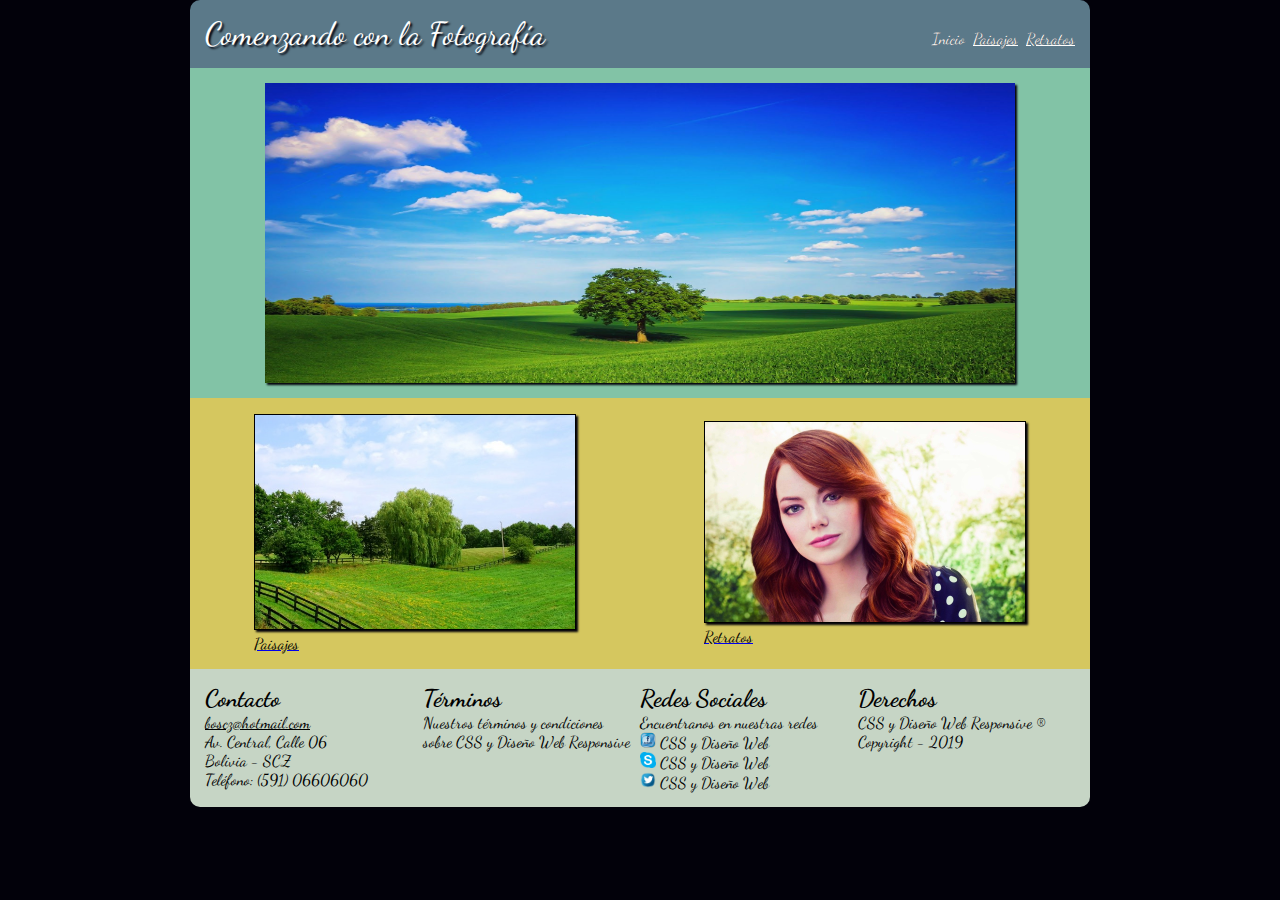
<file: Index.html>
<!DOCTYPE html>
<html>
<head>
    <meta charset="2utf-8">
    <meta name="viewport" content="width=divice-width,user-scalable=no">
    <meta http-equiv="Content-Type" content="text/html; charset=UTF-8" />
    <link href="https://fonts.googleapis.com/css?family=Dancing+Script" rel="stylesheet">
    <link rel="stylesheet" href="css/estilos.css">
    <title>Comenzando con la Fotografía</title>
</head>
<body>
    <div class="contenido">
        <header class="cabecera">
          Comenzando con la Fotografía
          <nav>
            <a href="#" class="actual">Inicio</a>
            <a href="html/paisajes.html">Paisajes</a>
            <a href="html/retratos.html">Retratos</a>
          </nav>
        </header>
        <section>
          <article class="principal">
            <img id="img_Principal" src="img/central.jpg" alt="Imagen Central" title="Imagen Central">
          </article>
          <article class="secundaria">
            <div id="img_izquierda">
              <a href="html/paisajes.html">
                <figure>
                  <img src="img/izquierda.jpg" alt="Imagen Izquierda" title="Imagen Izquierda">
                  <figcaption>Paisajes</figcaption>
                </figure>
              </a>
            </div>
            <div id="img_derecha">
              <a href="html/retratos.html">
                <figure>
                  <img src="img/derecha.jpg" alt="Imagen Derecha" title="Imagen Derecha">
                  <figcaption>Retratos</figcaption>
                </figure>
              </a>
            </div>
          </article>
        </section>
        <footer class="pie_de_pagina">
            <div id="columna1">
              <h2>Contacto</h2><br>
              <a href="mailto:boscz@hotmail.com" >boscz@hotmail.com</a> <br>
              Av. Central, Calle 06 <br>
              Bolivia - SCZ <br>
              Teléfono: (591) 06606060
            </div>
            <div id="columna2">
              <h2>Términos</h2><br>
              Nuestros términos y condiciones <br> sobre CSS y Diseño Web Responsive 
            </div>
            <div id="columna3">
              <h2>Redes Sociales</h2><br>
              Encuentranos en nuestras redes <br>
              <img class="iconos" src="img/facebook.png" alt="Facebook" title="Facebook"> CSS y Diseño Web <br>
              <img class="iconos" src="img/skype.png" alt="Skype" title="Skype"> CSS y Diseño Web <br>
              <img class="iconos" src="img/twitter.png" alt="Twitter" title="Twitter"> CSS y Diseño Web <br>
            </div>
            <div id="columna4">
              <h2>Derechos</h2><br>
              CSS y Diseño Web Responsive ® Copyright - 2019
            </div>
          </footer>
        </div>
</body>
</html>
</file>
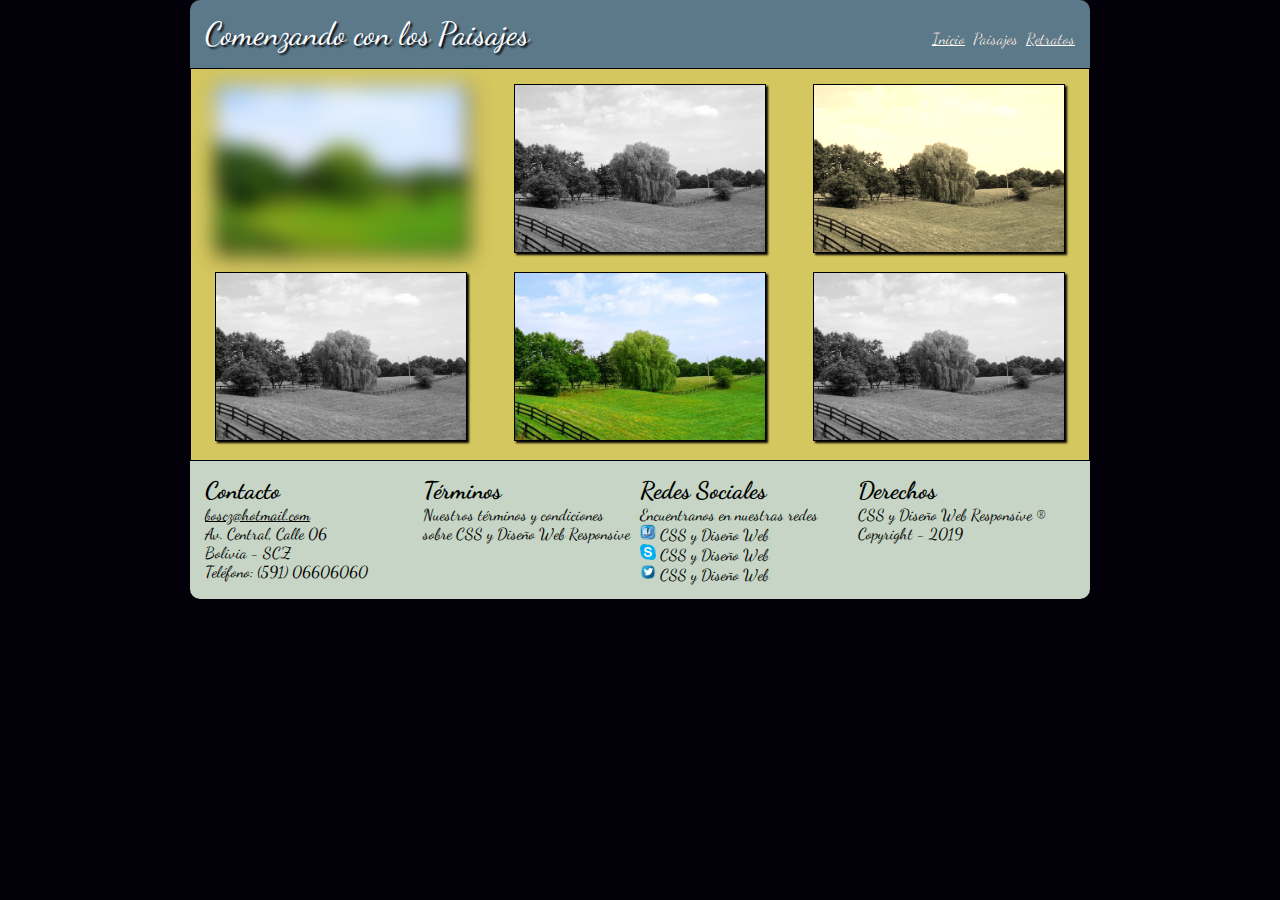
<file: html/paisajes.html>
<!DOCTYPE html>
<html>
<head>
<meta charset="2utf-8">
<meta name="viewport" content="width=divice-width,user-scalable=no">
<meta http-equiv="Content-Type" content="text/html; charset=UTF-8" />
<link href="https://fonts.googleapis.com/css?family=Dancing+Script" rel="stylesheet">
<link rel="stylesheet" href="../css/estilos.css">
<title>Paisajes</title>
</head>
<body>
    <div class="contenido">
        <header class="cabecera">
          Comenzando con los Paisajes
          <nav>
            <a href="../index.html">Inicio</a>
            <a href="#" class="actual">Paisajes</a>
            <a href="../html/retratos.html">Retratos</a>
          </nav>
        </header>
        <section>
          <article class="paisajes">
            <div id="paisaje01">
              <img src="../img/izquierda.jpg" alt="Imagen Paisajes" title="Imagen Paisajes">
            </div>
            <div id="paisaje02">
              <img src="../img/izquierda.jpg" alt="Imagen Paisajes" title="Imagen Paisajes">
            </div>
            <div id="paisaje03">
              <img src="../img/izquierda.jpg" alt="Imagen Paisajes" title="Imagen Paisajes">
            </div>
            <div id="paisaje04">
              <img src="../img/izquierda.jpg" alt="Imagen Paisajes" title="Imagen Paisajes">
            </div>
            <div id="paisaje05">
              <img src="../img/izquierda.jpg" alt="Imagen Paisajes" title="Imagen Paisajes">
            </div>
            <div id="paisaje06">
              <img src="../img/izquierda.jpg" alt="Imagen Paisajes" title="Imagen Paisajes">
            </div>
          </article>
        </section>
        <footer class="pie_de_pagina">
          <div id="columna1">
            <h2>Contacto</h2><br>
            <a href="mailto:boscz@hotmail.com" >boscz@hotmail.com</a> <br>
            Av. Central, Calle 06 <br>
            Bolivia - SCZ <br>
            Teléfono: (591) 06606060
          </div>
          <div id="columna2">
            <h2>Términos</h2><br>
            Nuestros términos y condiciones <br>sobre CSS y Diseño Web Responsive
          </div>
          <div id="columna3">
            <h2>Redes Sociales</h2><br>
            Encuentranos en nuestras redes <br>
            <img class="iconos" src="../img/facebook.png" alt="Facebook" title="Facebook"> CSS y Diseño Web <br>
            <img class="iconos" src="../img/skype.png" alt="Skype" title="Skype"> CSS y Diseño Web <br>
            <img class="iconos" src="../img/twitter.png" alt="Twitter" title="Twitter"> CSS y Diseño Web <br>
          </div>
          <div id="columna4">
            <h2>Derechos</h2><br>
            CSS y Diseño Web Responsive ® Copyright - 2019
          </div>
        </footer>
      </div>
</body>
</html>
</file>
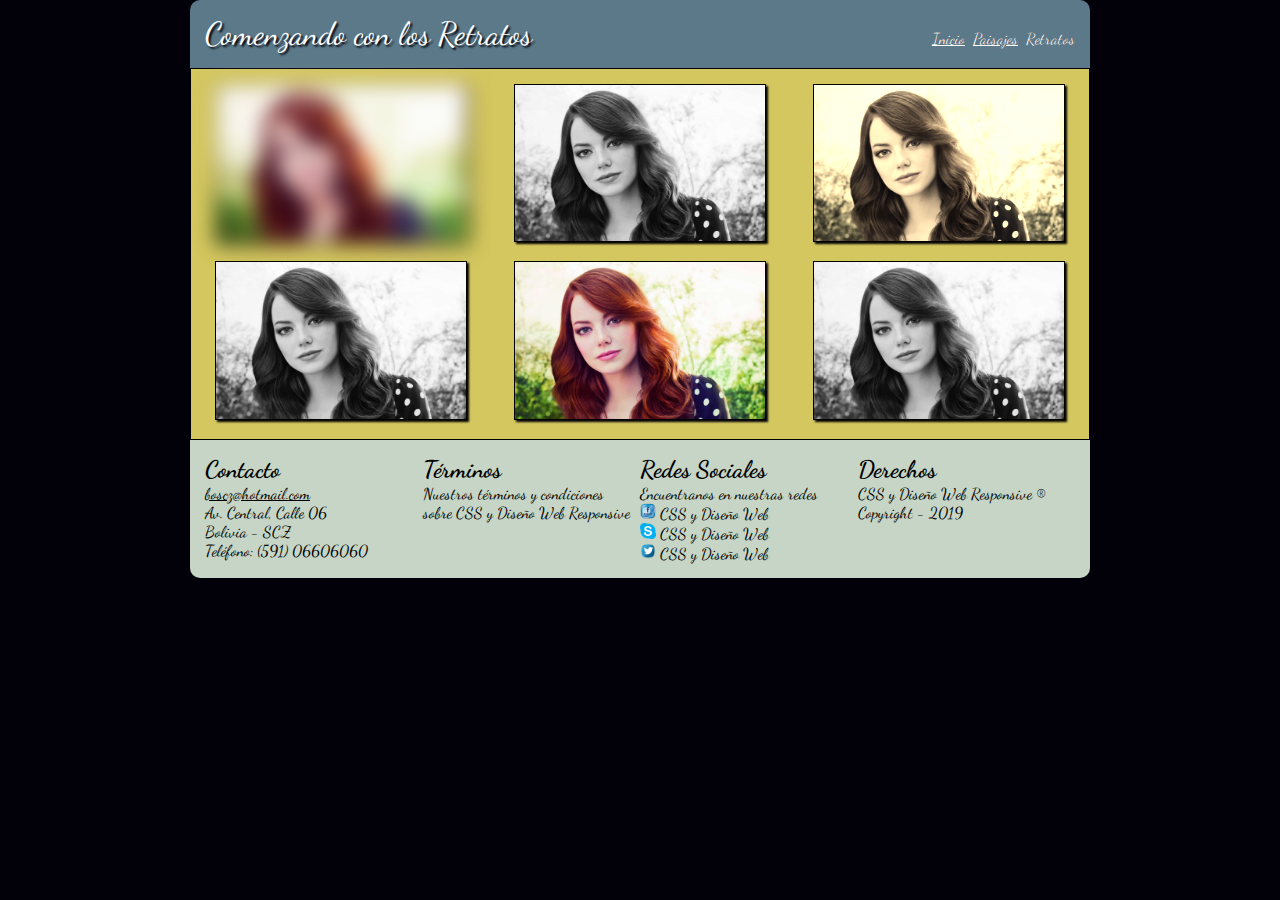
<file: html/retratos.html>
<!DOCTYPE html>
<html>
<head>
<meta charset="2utf-8">
<meta name="viewport" content="width=divice-width,user-scalable=no">
<meta http-equiv="Content-Type" content="text/html; charset=UTF-8" />
<link href="https://fonts.googleapis.com/css?family=Dancing+Script" rel="stylesheet">
<link rel="stylesheet" href="../css/estilos.css">
<title>Retratos</title>
</head>
<body>
    <div class="contenido">
        <header class="cabecera">
          Comenzando con los Retratos
          <nav>
            <a href="../index.html">Inicio</a>
            <a href="../html/paisajes.html">Paisajes</a>
            <a href="#" class="actual">Retratos</a>
          </nav>
        </header>
        <section>
          <article class="retratos">
            <div id="retrato01">
              <img src="../img/derecha.jpg" alt="Imagen Retrato" title="Imagen Retrato">
            </div>
            <div id="retrato02">
              <img src="../img/derecha.jpg" alt="Imagen Retrato" title="Imagen Retrato">
            </div>
            <div id="retrato03">
              <img src="../img/derecha.jpg" alt="Imagen Retrato" title="Imagen Retrato">
            </div>
            <div id="retrato04">
              <img src="../img/derecha.jpg" alt="Imagen Retrato" title="Imagen Retrato">
            </div>
            <div id="retrato05">
              <img src="../img/derecha.jpg" alt="Imagen Retrato" title="Imagen Retrato">
            </div>
            <div id="retrato06">
              <img src="../img/derecha.jpg" alt="Imagen Retrato" title="Imagen Retrato">
            </div>
          </article>
        </section>
        <footer class="pie_de_pagina">
          <div id="columna1">
            <h2>Contacto</h2><br>
            <a href="mailto:boscz@hotmail.com" >boscz@hotmail.com</a> <br>
            Av. Central, Calle 06 <br>
            Bolivia - SCZ <br>
            Teléfono: (591) 06606060
          </div>
          <div id="columna2">
            <h2>Términos</h2><br>
            Nuestros términos y condiciones <br> sobre CSS y Diseño Web Responsive    
          </div>
          <div id="columna3">
            <h2>Redes Sociales</h2><br>
            Encuentranos en nuestras redes <br>
            <img class="iconos" src="../img/facebook.png" alt="Facebook" title="Facebook"> CSS y Diseño Web <br>
            <img class="iconos" src="../img/skype.png" alt="Skype" title="Skype"> CSS y Diseño Web <br>
            <img class="iconos" src="../img/twitter.png" alt="Twitter" title="Twitter"> CSS y Diseño Web <br>
          </div>
          <div id="columna4">
            <h2>Derechos</h2><br>
            CSS y Diseño Web Responsive ® Copyright - 2019
          </div>
        </footer>
      </div>
</body>
</html>
</file>
<file: css/estilos.css>
/*****************/
/*  Index.html   */
/*****************/

body {
  font-family: 'Dancing Script';
  background-color: #02010A;
  margin: 0px;
  width:100%;
}

.contenido {
width: 900px;
margin-left: auto;
margin-right: auto;
}

.cabecera {
background: #5b7989;
border-radius: 10px 10px 0px 0px;
padding: 15px;
color: white;
font-size: 32px;
text-align: left;
text-shadow: 2px 2px 2px #02010a;
}

nav {
float: right;
vertical-align: middle;
}

nav>a {
  color: inherit;
  font-size: 16px;
  text-shadow: 0px 0px 0px #000000;
}

nav>a.actual {
text-decoration: none;
}

img {
box-shadow: 2px 2px 2px #02010A;
}

.principal {
margin: 0px;
padding: 15px;
background: #82c3a6;
}

#img_Principal {
display: block;
margin-left: auto;
margin-right: auto;
width: 750px;
height: 300px;
}

.secundaria {
margin: 0px;
background: #d5c75f;

display: flex;
flex-direction: row;
flex-wrap: wrap;
justify-content:center;
align-items: space-around;
-webkit-display: flex;
-webkit-flex-direction: row;
-webkit-flex-wrap: wrap;
-webkit-justify-content: space-around;
-webkit-align-items: center;
}

.secundaria>div {
flex: 0 0;
-webkit-flex:0 0;
}

#img_izquierda {
order: 1;
-webkit-order: 1;
}

#img_derecha {
order: 2;
-webkit-order: 2;
}

.secundaria>div>a>figure>img {
border: 1px black solid;
width: 320px;
}

.secundaria>div>a>figure>figcaption {
color: black;
}

#img_izquierda>a>figure>img:first-child:hover {
transform: rotateZ(10deg);
box-shadow:2px 2px 2px #82c3a6;
border: 2px black solid;
}
#img_derecha>a>figure>img:first-child:hover {
transform: translate(20px, -5px);
box-shadow:2px 2px 2px #82c3a6;
border: 2px black solid;
}

.pie_de_pagina {
margin: 0px;
background: #C6d5c5;
border-radius: 0px 0px 10px 10px;
padding: 15px;
font-size: 16px;

display: flex;
flex-direction: row;
flex-wrap: wrap;
justify-content: space-around;
align-items: flex-start;
-webkit-display: flex;
-webkit-flex-direction: row;
-webkit-flex-wrap: wrap;
-webkit-justify-content: space-around;
-webkit-align-items: flex-start;
}

.pie_de_pagina>div {
margin-left: auto;
margin-right: auto;

flex: 1 0;
-webkit-flex:1 0;
}

.pie_de_pagina>div>h2 {
display: inline;
}

.pie_de_pagina>div>a {
color: black;
}

.pie_de_pagina>div>img.iconos {
border-style: none;
box-shadow: 0px 0px 0px #000000;
width: 16px
}

#columna1 {
order: 1;
-webkit-order: 1;
}

#columna2 {
order: 2;
-webkit-order: 2;
}

#columna3 {
order: 3;
-webkit-order: 3;
}

#columna4 {
order: 4;
-webkit-order: 4;
}

/******************/
/*  Paisajes.html */
/******************/
.paisajes {
margin: 1px;
background: #d5c75f;

display: flex;
flex-direction: row;
flex-wrap: wrap;
justify-content:center;
align-items: space-around;
-webkit-display: flex;
-webkit-flex-direction: row;
-webkit-flex-wrap: wrap;
-webkit-justify-content: space-around;
-webkit-align-items: center;
}

.paisajes>div {
margin-bottom: 15px
}

.paisajes>div>img {
flex: 1 1;
-webkit-flex:0 0;
border: 1px black solid;
width: 250px;
}

.paisajes>div:first-child>img {
filter: blur(10px);
}

.paisajes>div:nth-child(3)>img {
filter: sepia(90%);
}

.paisajes>div:nth-child(even)>img {
filter: grayscale(100%);
}

#paisaje01 {
order: 1;
-webkit-order: 1;
margin-top: 15px;
}

#paisaje02 {
order: 2;
-webkit-order: 2;
margin-top: 15px;
}

#paisaje03 {
order: 3;
-webkit-order: 3;
margin-top: 15px;
}

#paisaje04 {
order: 4;
-webkit-order: 4;
}

#paisaje05 {
order: 5;
-webkit-order: 5;
}

#paisaje06 {
order: 6;
-webkit-order: 6;
}

/*******************/
/*  Retratos.html  */
/*******************/
.retratos {
margin: 1px;
background: #d5c75f;

display: flex;
flex-direction: row;
flex-wrap: wrap;
justify-content:center;
align-items: space-around;
-webkit-display: flex;
-webkit-flex-direction: row;
-webkit-flex-wrap: wrap;
-webkit-justify-content: space-around;
-webkit-align-items: center;
}

.retratos>div {
margin-bottom: 15px
}

.retratos>div>img {
flex: 1 1;
-webkit-flex:0 0;
border: 1px black solid;
width: 250px;
}

.retratos>div:first-child>img {
filter: blur(10px);
}

.retratos>div:nth-child(3)>img {
filter: sepia(90%);
}

.retratos>div:nth-child(even)>img {
filter: grayscale(100%);
}

#retrato01 {
order: 1;
-webkit-order: 1;
margin-top: 15px;
}

#retrato02 {
order: 2;
-webkit-order: 2;
margin-top: 15px;
}

#retrato03 {
order: 3;
-webkit-order: 3;
margin-top: 15px;
}

#retrato04 {
order: 4;
-webkit-order: 4;
}

#retrato05 {
order: 5;
-webkit-order: 5;
}

#retrato06 {
order: 6;
-webkit-order: 6;
}

/***********************************************/
/*                  Responsive                 */
/***********************************************/

@media (max-width: 900px) {

  /* index.html */
  
  .contenido {
    margin: 0px;
    width: 100%;
  }
  
  nav {
    float: none;
  }
  
  #img_Principal {
    width: 100%;
  }
  
  .secundaria {
      flex-direction: column;
      -webkit-flex-direction: column;
  }
  
  .secundaria>div {
    width: 100%;
    margin-left: 10%;
    margin-right: 10%;
  }
  
  .secundaria>div>a>figure>img {
    display: block;
    margin-left: auto;
    margin-right: auto;
    width: 220px;
  }
  
  .pie_de_pagina {
      flex-direction: column;
      -webkit-flex-direction: column;
  }
  
  .pie_de_pagina>div {
    width: 100%;
  }
  
  #columna1 {
    margin-bottom: 10px;
  }
  
  #columna2 {
    margin-bottom: 10px;
  }
  
  #columna3 {
    margin-bottom: 10px;
  }
  
  .pie_de_pagina>div {
    max-width: 320px;
    height: 100%;
    display: block;
    margin-left: auto;
    margin-right: auto;
  }
  
  /* paisajes.html */
  
  .paisajes {
      flex-direction: column;
      -webkit-flex-direction: column;
  }
  
  .paisajes>div {
    width: 100%;
  }
  
  #paisaje02 {
    margin-top: 0px
  }
  #paisaje03 {
    margin-top: 0px
  }
  #paisaje04 {
    margin-bottom: 15px;
  }
  #paisaje05 {
    margin-bottom: 15px;
  }
  #paisaje06 {
    margin-bottom: 15px;
  }
  
  .paisajes>div>img {
    display: block;
    margin-left: auto;
    margin-right: auto;
    width: 150px;
  }
  
  
  /* rertratos.html */
  
  .retratos {
      flex-direction: column;
      -webkit-flex-direction: column;
  }
  
  .retratos>div {
    width: 100%;
  }
  
  #retrato02 {
    margin-top: 0px
  }
  #retrato03 {
    margin-top: 0px
  }
  #retrato04 {
    margin-bottom: 15px;
  }
  #retrato05 {
    margin-bottom: 15px;
  }
  #retrato06 {
    margin-bottom: 15px;
  }
  
  .retratos>div>img {
    display: block;
    margin-left: auto;
    margin-right: auto;
    width: 150px;
  }
  
  }
</file>
